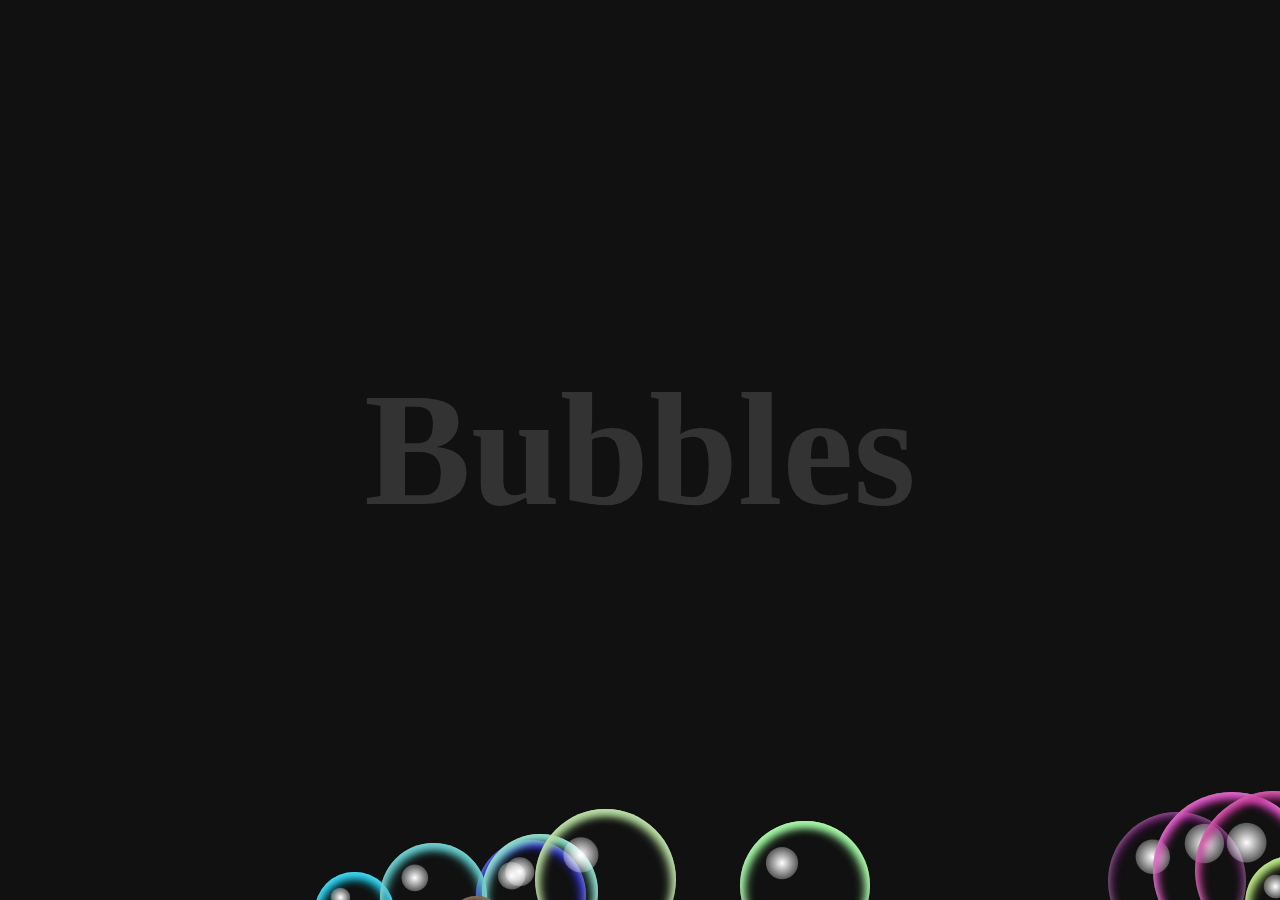
<file: site/bubbles.html>
<!DOCTYPE html>
<html>
<head>
	<title>Bubbles</title>
	<link rel="stylesheet" type="text/css" href="bstyle.css">
</head>
<body>
	<section>
		<h2>Bubbles</h2>
	</section>

	<script type="text/javascript">
		function createBubble()
		{
			const section = document.querySelector('section');
			const createElement = document.createElement('span');
			const randomColor = Math.floor(Math.random()*16777215).toString(16);
			//section.style.backgroundColor = "#" + randomColor;
			var size = Math.random() * 140;

			createElement.style.width = 20 + size + 'px';
			createElement.style.height = 20 + size + 'px';
			createElement.style.left = Math.random() * innerWidth + 'px';
			createElement.style.boxShadow = "inset 0 0 10px rgba(255,255,255,0.5),inset -5px 5px 10px #" + randomColor +",inset 5px 5px 10px #"+randomColor;

			section.appendChild(createElement);

			
			setTimeout(() => {
				createElement.remove();
			},4000);

		}

		setInterval(createBubble,50);

	</script>
</body>
</html>
</file>
<file: site/bstyle.css>
*
{
	margin: 0;
	padding: 0;
	font-family: consolas;
}
section
{
	position: relative;
	width: 100%;
	height: 100vh;
	overflow: hidden;
	background: #111;
	display: flex;
	justify-content: center;
	align-items: center;

}

section h2
{
	font-size: 10em;
	color: #333;
}

section span 
{
	position: absolute;
	bottom: -50px;
	background: transparent;
	border-radius: 50%;
	pointer-events: none;
	box-shadow: inset 0 0 10px rgba(255,255,255,0.5),
				inset -5px 5px 10px rgba(255,0,255,0.2),
				inset 5px 5px 10px rgba(255,0,255,0.2);
	animation: animate 4s linear infinite;
}

img
{
	width: 50%;
	height: 50%;
	position: relative;
	top: 25%;
	right: 25%;
	bottom: 25%;
	left: 25%;
}

section span:before
{
	content: '';
	position: absolute;
	width: 100%;
	height: 100%;
	transform: scale(0.25) translate(-70%,-70%);
	background: radial-gradient(#fff,transparent);
	border-radius: 50%;

}

@keyframes animate
{
	0%
	{
		transform: translateY(0%);
		opacity: 1;
	}
	99%
	{
		opacity: 1;
	}
	100%
	{
		transform: translateY(-1200%);
		opacity: 1;
	}
}
</file>
